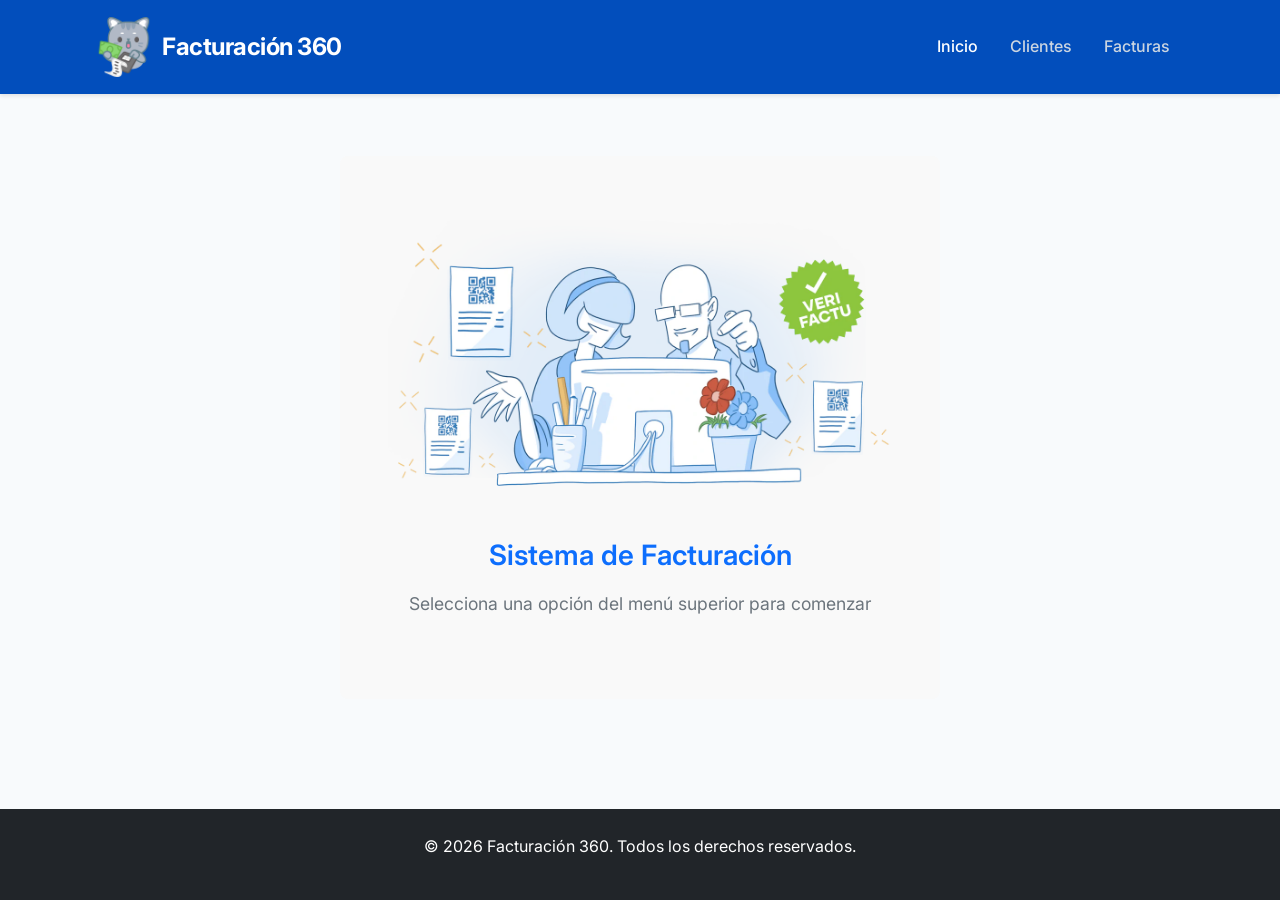
<file: facturacion360/src/main/resources/static/index.html>
<!DOCTYPE html>
<html lang="es">
<head>
    <meta charset="UTF-8">
    <meta name="viewport" content="width=device-width, initial-scale=1.0">
    <title>Facturación 360 | Soluciones Financieras Inteligentes</title>
    <link href="https://cdn.jsdelivr.net/npm/bootstrap@5.3.0/dist/css/bootstrap.min.css" rel="stylesheet">
    <link href="https://fonts.googleapis.com/css2?family=Inter:wght@400;600;700&display=swap" rel="stylesheet">
    <link rel="stylesheet" href="https://cdnjs.cloudflare.com/ajax/libs/font-awesome/6.5.1/css/all.min.css">
    <link rel="stylesheet" href="style.css">
   <link rel="icon" href="./img/fav.ico" type="image/png">
</head>
<body>

<nav class="navbar">
  <div class="container"> <a class="navbar-brand" href="index.html">
      <img src="./img/finanzas.png" alt="Logo de Facturación 360" class="logo me-2">
      Facturación 360
    </a>

    <ul class="navbar-nav">
      <li><a class="nav-link active" href="index.html">Inicio</a></li>
      <li><a class="nav-link" href="clientes.html">Clientes</a></li>
      <li><a class="nav-link" href="facturas.html">Facturas</a></li>
    </ul>

  </div>
</nav>

    <header class="hero">
      
    </header>

<main class="container main-wrapper">
    <div class="feature-card">
        <!-- Imagen añadida con una clase para controlarla fácilmente desde el CSS -->
        <img src="./img/facturacion 360.png" alt="Ilustración de sistema de facturación VeriFactu" class="feature-img mb-3">
        
        <h3>Sistema de Facturación</h3>
        <p>Selecciona una opción del menú superior para comenzar</p>
    </div>
</main>

   <footer class="bg-dark text-white py-4 mt-5">
        <div class="container text-center">
            <p>&copy; 2026 Facturación 360. Todos los derechos reservados.</p>
        </div>
    </footer>

    <script src="https://cdn.jsdelivr.net/npm/bootstrap@5.3.0/dist/js/bootstrap.bundle.min.js"></script>
</body>
</html>
</file>
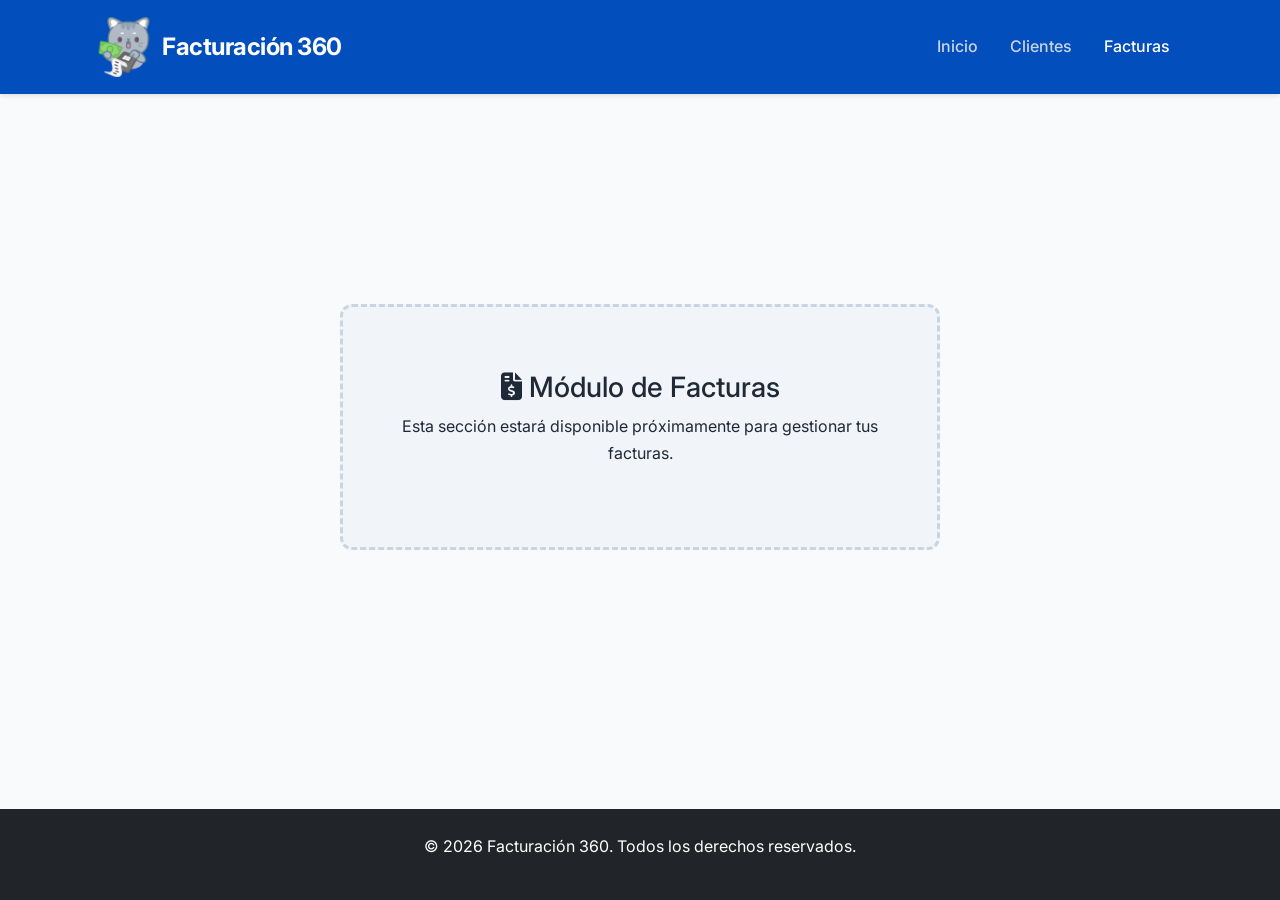
<file: facturacion360/src/main/resources/static/facturas.html>
<!DOCTYPE html>
<html lang="es">
<head>
    <meta charset="UTF-8">
    <meta name="viewport" content="width=device-width, initial-scale=1.0">
    <title>Facturación 360 | Soluciones Financieras Inteligentes</title>
    <link href="https://cdn.jsdelivr.net/npm/bootstrap@5.3.0/dist/css/bootstrap.min.css" rel="stylesheet">
    <link href="https://fonts.googleapis.com/css2?family=Inter:wght@400;600;700&display=swap" rel="stylesheet">
    <link rel="stylesheet" href="https://cdnjs.cloudflare.com/ajax/libs/font-awesome/6.5.1/css/all.min.css">
    <link rel="stylesheet" href="style.css">
    <link rel="icon" href="./img/fav.ico" type="image/png">
</head>
<body>

<nav class="navbar">
  <div class="container"> <a class="navbar-brand" href="index.html">
      <img src="./img/finanzas.png" alt="Logo de Facturación 360" class="logo me-2">
      Facturación 360
    </a>

    <ul class="navbar-nav">
      <li><a class="nav-link " href="index.html">Inicio</a></li>
      <li><a class="nav-link" href="clientes.html">Clientes</a></li>
      <li><a class="nav-link active" href="facturas.html">Facturas</a></li>
    </ul>

  </div>
</nav>

    <header class="hero">
      
    </header>

<main class="container main-wrapper">
    <div class="feature-card-coming-soon ">
        <h3> <i class="fas fa-file-invoice-dollar"></i> Módulo de Facturas</h3>
        <p>Esta sección estará disponible próximamente para gestionar tus facturas.</p>
    </div>
</main>

   <footer class="bg-dark text-white py-4 mt-5">
        <div class="container text-center">
            <p>&copy; 2026 Facturación 360. Todos los derechos reservados.</p>
        </div>
    </footer>

    <script src="https://cdn.jsdelivr.net/npm/bootstrap@5.3.0/dist/js/bootstrap.bundle.min.js"></script>
</body>
</html>
</file>
<file: facturacion360/src/main/resources/static/style.css>
/* style.css */
@import url('https://fonts.googleapis.com/css2?family=Inter:wght@400;500;700&display=swap');

:root {
    --primary-color: #4776f7;
    --secondary-color: #0ea5e9;
    --bg-body: #f8fafc;
    --text-main: #1f2937;
    --white: #ffffff;
    --focus-ring: #f59e0b; /* Contraste alto para accesibilidad */
}

body {
    font-family: 'Inter', sans-serif;
    background-color: var(--bg-body);
    color: var(--text-main);
    line-height: 1.7;
    margin: 0;
}

/* ==========================================
   NAVEGACIÓN (Actualizada para alineación)
   ========================================== */
/* Asegurar que la barra de navegación tenga el color adecuado */
.navbar {
    background-color: #024ebc; /* Un tono azul oscuro elegante */
    padding: 0.75rem 0;
    box-shadow: 0 2px 4px rgba(0,0,0,0.1);
}

/* El contenedor interno de tu barra: ¡Aquí es donde achicamos el ancho! */
.navbar .container, 
.navbar .container-fluid {
    display: flex;
    justify-content: space-between;
    align-items: center;
    width: 100%;
    max-width: 1140px;      /* Modifica este número (ej. 1000px) si lo quieres aún más estrecho */
    margin: 0 auto;         /* Centra el contenedor */
    padding-left: 1.5rem;   /* Margen interno para que no pegue al borde en móviles */
    padding-right: 1.5rem;
}

/* Estilo para el logo y texto juntos a la izquierda */
.navbar-brand {
    font-weight: 700;       /* Corregido: 700 en lugar de 100% */
    font-size: 1.5rem;
    letter-spacing: -0.5px;
    color: #ffffff !important;
    display: flex;
    align-items: center;
    text-decoration: none; /* Quita el subrayado si es un enlace */
}

/* Control del tamaño de la imagen del logo */
.navbar-brand .logo {
    height: 60px; /* Ajusta la altura según lo necesites */
    width: auto;
    object-fit: contain;
}

/* Forzar a que el menú de enlaces se vaya completamente a la derecha sin márgenes */
.navbar-nav {
    margin: 0; 
    display: flex;
    flex-direction: row;
    align-items: center;
    list-style: none;
    padding-left: 0;
}

/* Estilo para los enlaces de navegación */
.navbar-nav .nav-link {
    color: #cbd5e1 !important; /* Gris claro */
    font-weight: 500;
    padding: 0.5rem 1rem !important;
    transition: color 0.3s ease;
}

/* Efecto al pasar el ratón */
.navbar-nav .nav-link:hover, 
.navbar-nav .nav-link.active {
    color: #ffffff !important; /* Blanco al estar activo o pasar el ratón */
}

/* ==========================================
   COMPONENTES Y TARJETAS
   ========================================== */

/* Contenedor que centra el recuadro */
.main-wrapper {
    display: flex;
    justify-content: center;
    align-items: center;
    min-height: 70vh; /* Ajusta la altura según lo necesites */
}

/* El recuadro blanco de la imagen */
.feature-card {
    background: #f9f9f9; /* El fondo gris muy claro de la imagen */
    border-radius: 8px;  /* Esquinas ligeramente redondeadas */
    padding: 4rem 3rem;  /* Mucho espacio interno */
    text-align: center;
    border: none;
    box-shadow: none;    /* Sin sombra, estilo plano como en tu imagen */
    width: 100%;
    max-width: 600px;    /* Limita el ancho para que no se estire demasiado */
}

/* Estilos específicos para el texto */
.feature-card h3 {
    color: #0d6efd;      /* El color azul que se ve en la imagen */
    margin-bottom: 1rem;
    font-weight: 600;
}

.feature-card p {
    color: #6c757d;      /* El color gris del subtítulo */
    font-size: 1.1rem;
}

.feature-card-coming-soon {
    background: #f1f5f9;       /* Fondo gris muy claro */
    border: 3px dashed #cbd5e1; /* Borde punteado visible */
    border-radius: 12px;       /* Un poco más redondeado para suavizar el aspecto */
    padding: 4rem 3rem;
    text-align: center;
    width: 100%;
    max-width: 600px;
}

/* Botones */
.btn-primary-custom {
    background-color: var(--secondary-color);
    color: var(--white);
    padding: 0.8rem 2rem;
    border-radius: 8px;
    font-weight: 600;
    text-decoration: none;
    transition: background 0.3s ease;
}

.btn-primary-custom:hover {
    background-color: #305cfc;
    color: var(--white);
}

/* ==========================================
   ACCESIBILIDAD Y TABLAS
   ========================================== */

/* Accesibilidad: Indicador de foco */
:focus-visible {
    outline: 3px solid var(--focus-ring);
    outline-offset: 2px;
}

/* Color azul para la cabecera de la tabla */
.table thead.table-primary-custom {
    background-color: #0d6efd; /* El azul de tu imagen */
    color: white;
}

/* Espaciado para los iconos de acción */
.table td .btn {
    padding: 0.25rem 0.5rem;
    font-size: 1rem;
}

.badge {
    padding: 0.5em 0.8em;
    font-size: 0.85rem;
}

/* Botón de Editar (Primario) */
.btn-primary-custom-table {
    color: var(--primary-color);
    transition: all 0.3s ease;
}

.btn-primary-custom-table:hover {
    color: #0284c7;
    background-color: transparent;
}

/* Botón de Eliminar (Danger) */
.btn-outline-danger {
    border: none; /* Quitamos el borde para que quede más limpio en la tabla */
    color: #ef4444;
    background-color: transparent;
    transition: all 0.3s ease;
}

.btn-outline-danger:hover {
    background-color: #ef4444;
    color: #ffffff;
    border-radius: 4px;
}

/* Reset básico para accesibilidad */
img { max-width: 100%; height: auto; }


/* ==========================================
   ESTRUCTURA DE LA PÁGINA (Footer fijo)
   ========================================== */
html, body {
    height: 100%;
    margin: 0;
}

body {
    display: flex;
    flex-direction: column;
}

main {
    flex: 1; /* Hace que el contenido ocupe el espacio disponible y empuje el footer */
}

footer {
    flex-shrink: 0; /* Asegura que el footer no se comprima */
}

/* --- Buscador de clientes (solo interfaz; la lógica la hará otro compañero) ---
   Campo redondeado, borde fino y una lupa gris dentro, a la izquierda, imitando
   el diseño de Figma. */
/* --- Buscador de clientes animado --- */
.buscador-clientes {
    position: relative;
    width: 50px;  /* Tamaño inicial (solo el círculo de la lupa) */
    height: 50px; /* Alto fijo para que sea un círculo perfecto */
    transition: width 0.4s cubic-bezier(0.4, 0, 0.2, 1); /* Transición suave */
    /* margin: 0 auto; Si quieres que esté centrado al estar cerrado, descomenta esto */
}

/* Clase que añadiremos con JS para expandirlo */
.buscador-clientes.expandido {
    width: 100%; /* Puedes bajarlo a 90% si no quieres que ocupe absolutamente todo */
    max-width: 800px; /* Límite para pantallas muy grandes */
}

.buscador-clientes .buscador-input {
    width: 100%;
    height: 100%;
    padding: 0 1rem 0 3.2rem;  /* Hueco a la izquierda para la lupa */
    border: 1px solid #cbd5e1;
    border-radius: 25px; /* Forma de píldora para que se vea bien cerrado y abierto */
    font-size: 1rem;
    color: var(--text-main);
    background-color: var(--white);
    outline: none;
    cursor: pointer; /* Cursor de mano cuando está cerrado */
    transition: border-color 0.2s ease, box-shadow 0.2s ease;
}

/* Ocultar el texto del placeholder cuando está cerrado para que no sobresalga */
.buscador-clientes .buscador-input::placeholder {
    color: transparent;
    transition: color 0.2s ease;
}

/* Mostrar el placeholder cuando está abierto */
.buscador-clientes.expandido .buscador-input::placeholder {
    color: #9ca3af;
    transition-delay: 0.15s; /* Pequeño retardo para que el texto aparezca tras abrirse */
}

/* Ajustes cuando está enfocado y abierto */
.buscador-clientes.expandido .buscador-input:focus {
    border-color: var(--primary-color);
    box-shadow: 0 0 0 0.2rem rgba(71, 118, 247, 0.15);
    cursor: text;
}

/* Icono (Lupa) */
.buscador-clientes .buscador-icono {
    position: absolute;
    top: 50%;
    left: 17px; /* Calculado para quedar justo en el centro del círculo de 50px */
    transform: translateY(-50%);
    color: #9ca3af;
    pointer-events: none;
    transition: color 0.3s ease;
    z-index: 2;
}

/* Efecto: la lupa se vuelve del color primario al abrirse */
.buscador-clientes.expandido .buscador-icono {
    color: var(--primary-color);
}
/* ==========================================
   RESPONSIVE
   ========================================== */
@media (max-width: 768px) {
    .hero h1 { font-size: 2.5rem; }
    
    /* En móviles, los enlaces se acomodan debajo del logo */
    .navbar .container, 
    .navbar .container-fluid {
        flex-direction: column;
        gap: 1rem;
    }
    
    .navbar-nav {
        margin: 0;
        flex-direction: column;
        gap: 0.5rem;
    }
}
</file>
